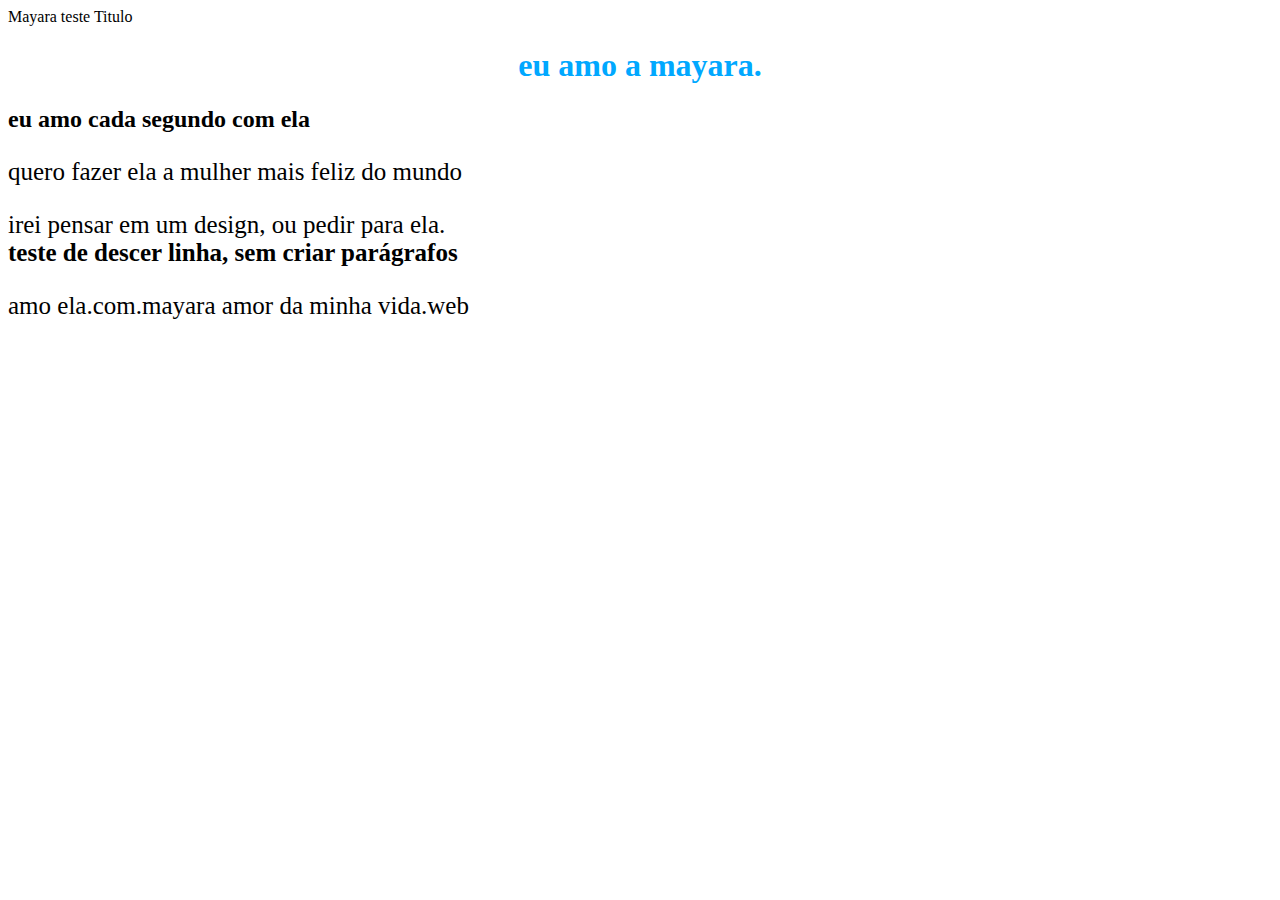
<file: index.html>
<!DOCTYPE html>
  <html>
    <head>Mayara teste Titulo
      <link rel="icon" type="image/png" href="favicon.png">
      <link rel="stylesheet" href="style.css">
    <body>
      <h1>eu amo a mayara.</h1>
      <h2>eu amo cada segundo com ela</h2>
      <p>quero fazer ela a mulher mais feliz do mundo</p>
      <p>irei pensar em um design, ou pedir para ela.<br><strong>teste de descer linha, sem criar parágrafos</strong></p>
    </body>
    </head>
    <footer>
      <p>amo ela.com.mayara amor da minha vida.web</p>
    </footer>
  </html>
</file>
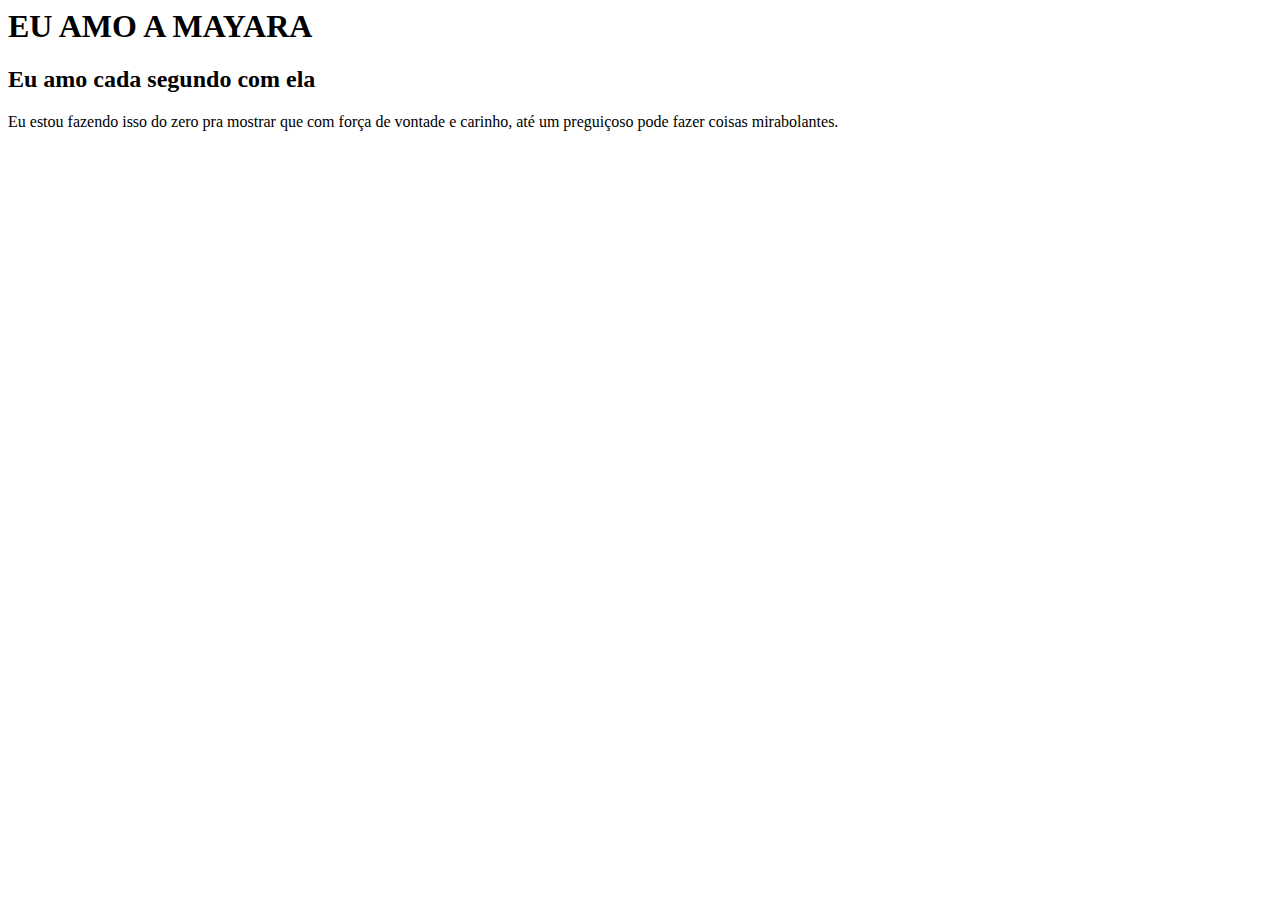
<file: indexmay.html>
<DOCTYPE>
	<html>
		<body>
	<h1>EU AMO A MAYARA</H1>
	<H2>Eu amo cada segundo com ela</h2>
	<p>Eu estou fazendo isso do zero pra mostrar que  com força de vontade e carinho, até um preguiçoso pode fazer coisas mirabolantes.</p>
		</body>
	</html>
</file>
<file: style.css>
/* teste titulo modificado */
h1 {
  color: #00a8ff;
  text-align: center;
}
p{
  color: black;
  font-size: 25px;
}
</file>
